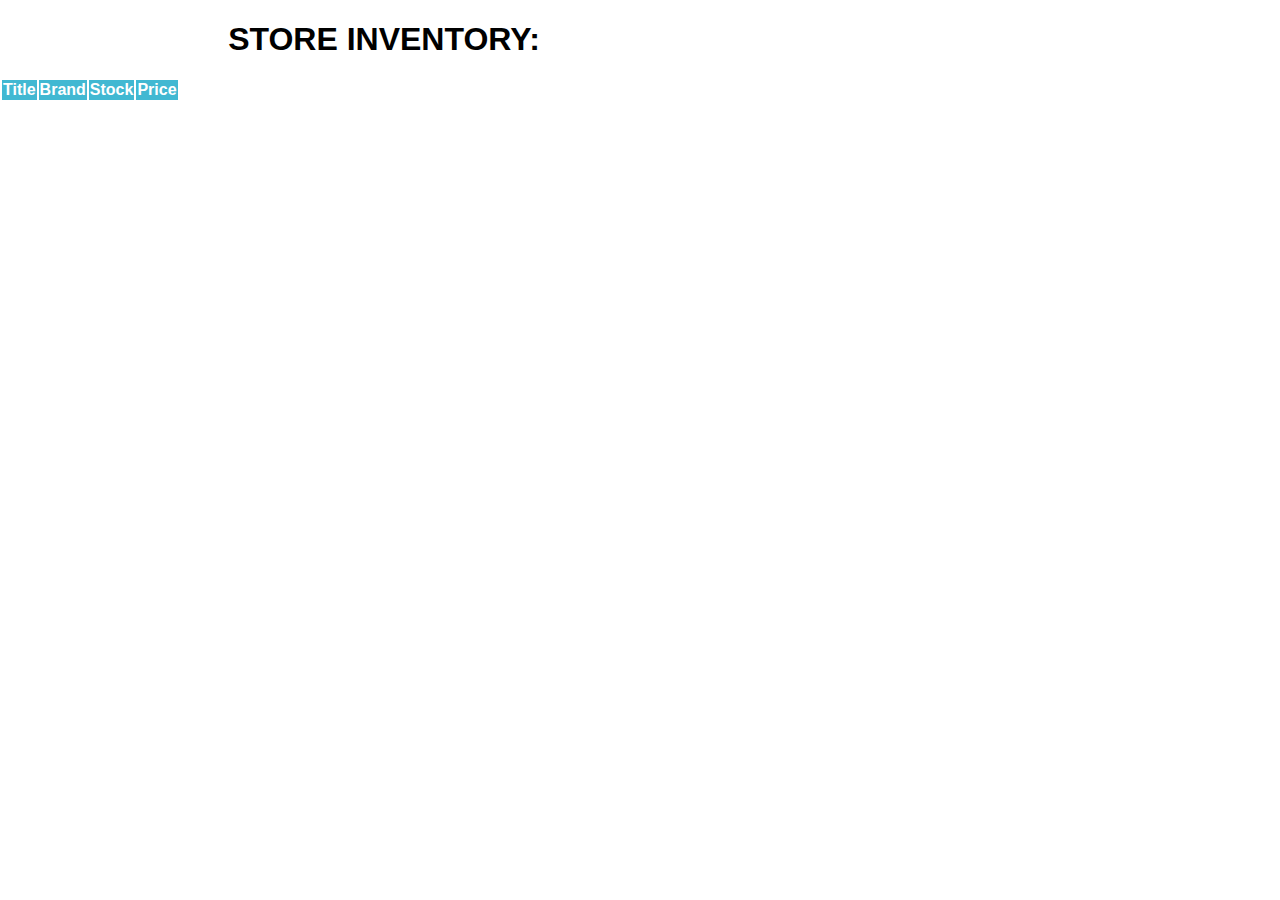
<file: datatable_items.html>
<!DOCTYPE html>
<html lang="en">
<head>
    <meta charset="UTF-8">
    <meta http-equiv="X-UA-Compatible" content="IE=edge">
    <meta name="viewport" content="width=device-width, initial-scale=1.0">
    <title>E-shop - Store Inventory:</title>
    <link rel="stylesheet" type="text/css" href="css/datatable_style.css">
    <script src="https://ajax.googleapis.com/ajax/libs/jquery/3.6.0/jquery.min.js"></script>
    <script type="text/javascript" charset="utf8" src="https://cdn.datatables.net/1.12.1/js/jquery.dataTables.js"></script>
    <script type="text/javascript" src="script/items_script.js"></script>
</head>
<body background="https://images.wallpaperscraft.com/image/single/purple_continuous_background_colorful_65843_1920x1080.jpg">
    <div id="table_div">
        <p><h1 id="title">STORE INVENTORY:</h1></p>
        <table id="table_id" class="display">
            <thead>
                <th>Title</th>
                <th>Brand</th>
                <th>Stock</th>
                <th>Price</th>
            </thead>
            <tbody>
                
            </tbody>
        </table>
    </div>
</body>
</html>
</file>
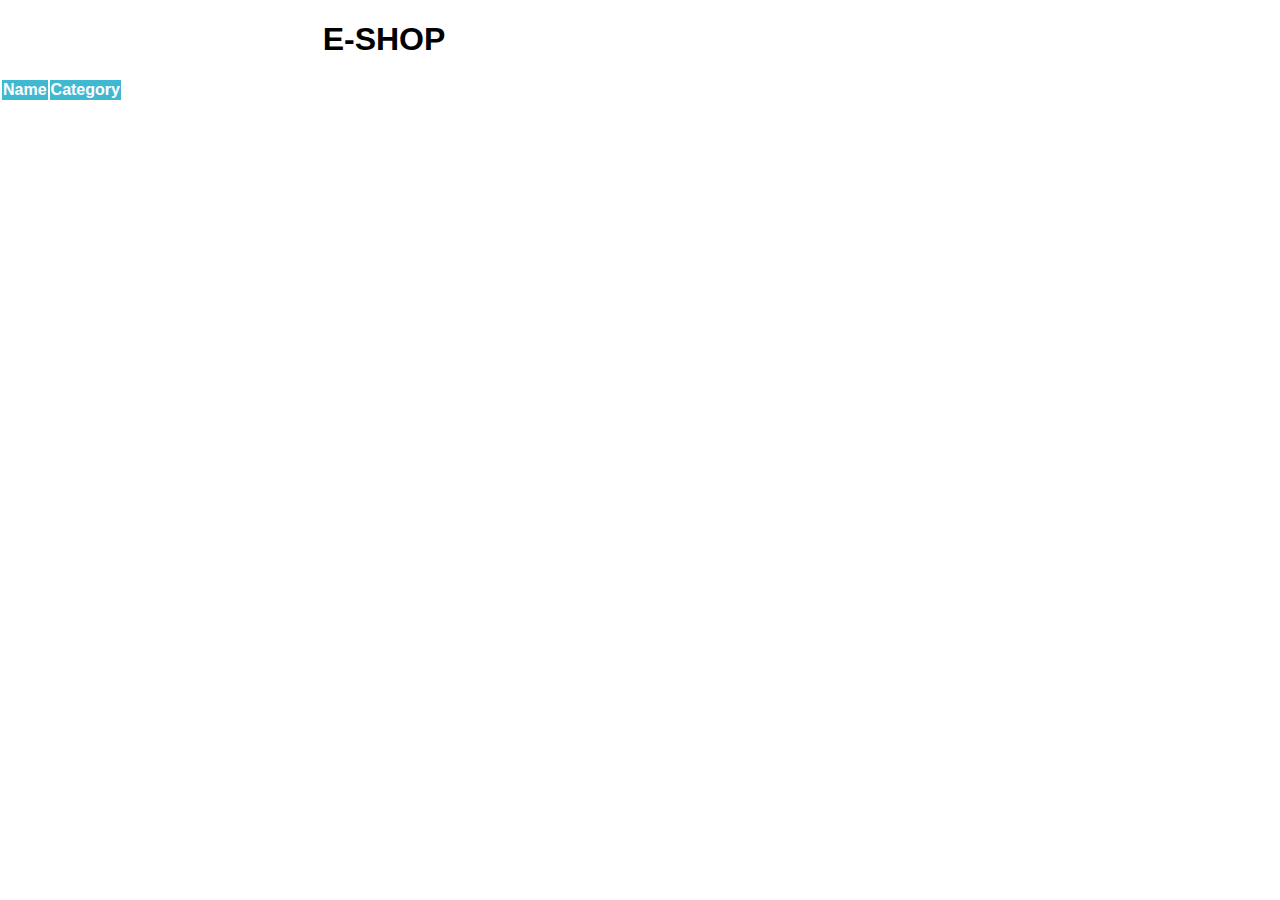
<file: datatable_shops_index.html>
<!DOCTYPE html>
<html lang="en">
<head>
    <meta charset="UTF-8">
    <meta http-equiv="X-UA-Compatible" content="IE=edge">
    <meta name="viewport" content="width=device-width, initial-scale=1.0">
    <title>E-shop</title>
    <link rel="stylesheet" type="text/css" href="css/datatable_style.css">
    <script src="https://ajax.googleapis.com/ajax/libs/jquery/3.6.0/jquery.min.js"></script>
    <script type="text/javascript" charset="utf8" src="https://cdn.datatables.net/1.12.1/js/jquery.dataTables.js"></script>
    <script type="text/javascript" src="script/shops_script.js"></script>
</head>
<body background="https://images.wallpaperscraft.com/image/single/purple_continuous_background_colorful_65843_1920x1080.jpg">
    <div id="table_div">
        <p><h1 id="title">E-SHOP</h1></p>
        <table id="table_id" class="display">
            <thead>
                <th>Name</th>
                <th>Category</th>
            </thead>
            <tbody id="datatable_body">
                
            </tbody>
        </table>
    </div>
</body>
</html>
</file>
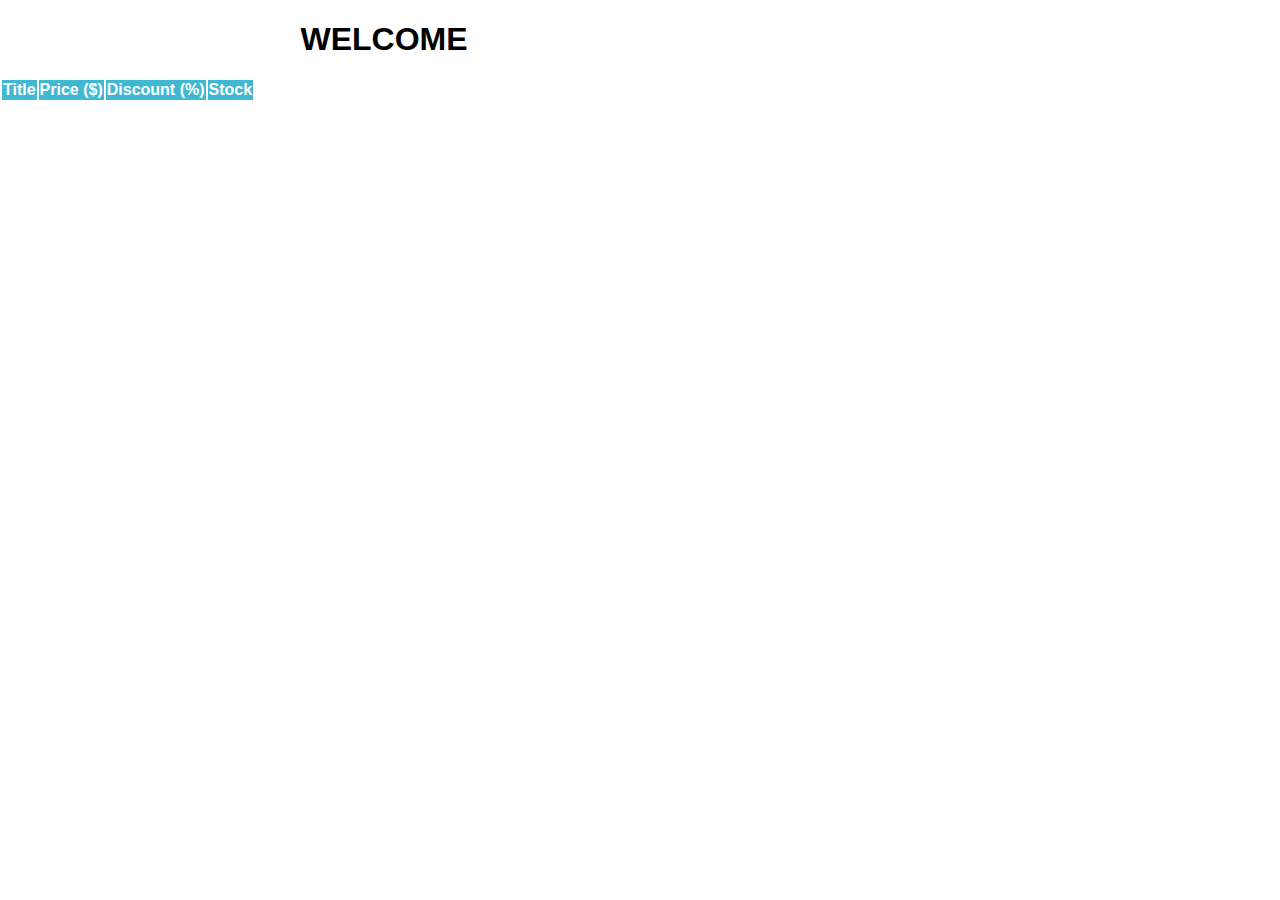
<file: users_datatables.html>
<!DOCTYPE html>
<html lang="en">
<head>
    <meta charset="UTF-8">
    <meta http-equiv="X-UA-Compatible" content="IE=edge">
    <meta name="viewport" content="width=device-width, initial-scale=1.0">
    <title></title>
    <link rel="stylesheet" type="text/css" href="css/datatable_style.css">
    <script src="https://ajax.googleapis.com/ajax/libs/jquery/3.6.0/jquery.min.js"></script>
    <script type="text/javascript" charset="utf8" src="https://cdn.datatables.net/1.12.1/js/jquery.dataTables.js"></script>
    <script type="text/javascript" src="script/users_script.js"></script>
</head>
<body background="https://images.wallpaperscraft.com/image/single/purple_continuous_background_colorful_65843_1920x1080.jpg">
    <div id="table_div">
        <p><h1 id="title">WELCOME</h1></p>
        <table id="table_id" class="display">
            <thead>
                <th>Title</th>
                <th>Price ($)</th>
                <th>Discount (%)</th>
                <th>Stock</th>
            </thead>
            <tbody>
                
            </tbody>
        </table>
    </div>
</body>
</html>
</file>
<file: css/datatable_style.css>
@charset "UTF-8";
table.dataTable td.dt-control {
  text-align: center;
  cursor: pointer;
}
table.dataTable td.dt-control:before {
  height: 1em;
  width: 1em;
  margin-top: -9px;
  display: inline-block;
  color: white;
  border: 0.15em solid white;
  border-radius: 1em;
  box-shadow: 0 0 0.2em #444;
  box-sizing: content-box;
  text-align: center;
  text-indent: 0 !important;
  font-family: "Courier New", Courier, monospace;
  line-height: 1em;
  content: "+";
  background-color: #31b131;
}
table.dataTable tr.dt-hasChild td.dt-control:before {
  content: "-";
  background-color: #d33333;
}

table.dataTable thead > tr > th.sorting, table.dataTable thead > tr > th.sorting_asc, table.dataTable thead > tr > th.sorting_desc, table.dataTable thead > tr > th.sorting_asc_disabled, table.dataTable thead > tr > th.sorting_desc_disabled,
table.dataTable thead > tr > td.sorting,
table.dataTable thead > tr > td.sorting_asc,
table.dataTable thead > tr > td.sorting_desc,
table.dataTable thead > tr > td.sorting_asc_disabled,
table.dataTable thead > tr > td.sorting_desc_disabled {
  cursor: pointer;
  position: relative;
  padding-right: 26px;
}
table.dataTable thead > tr > th.sorting:before, table.dataTable thead > tr > th.sorting:after, table.dataTable thead > tr > th.sorting_asc:before, table.dataTable thead > tr > th.sorting_asc:after, table.dataTable thead > tr > th.sorting_desc:before, table.dataTable thead > tr > th.sorting_desc:after, table.dataTable thead > tr > th.sorting_asc_disabled:before, table.dataTable thead > tr > th.sorting_asc_disabled:after, table.dataTable thead > tr > th.sorting_desc_disabled:before, table.dataTable thead > tr > th.sorting_desc_disabled:after,
table.dataTable thead > tr > td.sorting:before,
table.dataTable thead > tr > td.sorting:after,
table.dataTable thead > tr > td.sorting_asc:before,
table.dataTable thead > tr > td.sorting_asc:after,
table.dataTable thead > tr > td.sorting_desc:before,
table.dataTable thead > tr > td.sorting_desc:after,
table.dataTable thead > tr > td.sorting_asc_disabled:before,
table.dataTable thead > tr > td.sorting_asc_disabled:after,
table.dataTable thead > tr > td.sorting_desc_disabled:before,
table.dataTable thead > tr > td.sorting_desc_disabled:after {
  position: absolute;
  display: block;
  opacity: 0.125;
  right: 10px;
  line-height: 9px;
  font-size: 0.9em;
}
table.dataTable thead > tr > th.sorting:before, table.dataTable thead > tr > th.sorting_asc:before, table.dataTable thead > tr > th.sorting_desc:before, table.dataTable thead > tr > th.sorting_asc_disabled:before, table.dataTable thead > tr > th.sorting_desc_disabled:before,
table.dataTable thead > tr > td.sorting:before,
table.dataTable thead > tr > td.sorting_asc:before,
table.dataTable thead > tr > td.sorting_desc:before,
table.dataTable thead > tr > td.sorting_asc_disabled:before,
table.dataTable thead > tr > td.sorting_desc_disabled:before {
  bottom: 50%;
  content: "▴";
}
table.dataTable thead > tr > th.sorting:after, table.dataTable thead > tr > th.sorting_asc:after, table.dataTable thead > tr > th.sorting_desc:after, table.dataTable thead > tr > th.sorting_asc_disabled:after, table.dataTable thead > tr > th.sorting_desc_disabled:after,
table.dataTable thead > tr > td.sorting:after,
table.dataTable thead > tr > td.sorting_asc:after,
table.dataTable thead > tr > td.sorting_desc:after,
table.dataTable thead > tr > td.sorting_asc_disabled:after,
table.dataTable thead > tr > td.sorting_desc_disabled:after {
  top: 50%;
  content: "▾";
}
table.dataTable thead > tr > th.sorting_asc:before, table.dataTable thead > tr > th.sorting_desc:after,
table.dataTable thead > tr > td.sorting_asc:before,
table.dataTable thead > tr > td.sorting_desc:after {
  opacity: 1;
}
table.dataTable thead > tr > th.sorting_desc_disabled:after, table.dataTable thead > tr > th.sorting_asc_disabled:before,
table.dataTable thead > tr > td.sorting_desc_disabled:after,
table.dataTable thead > tr > td.sorting_asc_disabled:before {
  display: none;
}
table.dataTable thead > tr > th:active,
table.dataTable thead > tr > td:active {
  outline: none;
}

div.dataTables_scrollBody table.dataTable thead > tr > th:before, div.dataTables_scrollBody table.dataTable thead > tr > th:after,
div.dataTables_scrollBody table.dataTable thead > tr > td:before,
div.dataTables_scrollBody table.dataTable thead > tr > td:after {
  display: none;
}

div.dataTables_processing {
  position: absolute;
  top: 50%;
  left: 50%;
  width: 200px;
  margin-left: -100px;
  margin-top: -26px;
  text-align: center;
  padding: 2px;
}
div.dataTables_processing > div:last-child {
  position: relative;
  width: 80px;
  height: 15px;
  margin: 1em auto;
}
div.dataTables_processing > div:last-child > div {
  position: absolute;
  top: 0;
  width: 13px;
  height: 13px;
  border-radius: 50%;
  background: rgba(13, 110, 253, 0.9);
  animation-timing-function: cubic-bezier(0, 1, 1, 0);
}
div.dataTables_processing > div:last-child > div:nth-child(1) {
  left: 8px;
  animation: datatables-loader-1 0.6s infinite;
}
div.dataTables_processing > div:last-child > div:nth-child(2) {
  left: 8px;
  animation: datatables-loader-2 0.6s infinite;
}
div.dataTables_processing > div:last-child > div:nth-child(3) {
  left: 32px;
  animation: datatables-loader-2 0.6s infinite;
}
div.dataTables_processing > div:last-child > div:nth-child(4) {
  left: 56px;
  animation: datatables-loader-3 0.6s infinite;
}

@keyframes datatables-loader-1 {
  0% {
    transform: scale(0);
  }
  100% {
    transform: scale(1);
  }
}
@keyframes datatables-loader-3 {
  0% {
    transform: scale(1);
  }
  100% {
    transform: scale(0);
  }
}
@keyframes datatables-loader-2 {
  0% {
    transform: translate(0, 0);
  }
  100% {
    transform: translate(24px, 0);
  }
}
table.dataTable.nowrap th, table.dataTable.nowrap td {
  white-space: nowrap;
}
table.dataTable th.dt-left,
table.dataTable td.dt-left {
  text-align: left;
}
table.dataTable th.dt-center,
table.dataTable td.dt-center,
table.dataTable td.dataTables_empty {
  text-align: center;
}
table.dataTable th.dt-right,
table.dataTable td.dt-right {
  text-align: right;
}
table.dataTable th.dt-justify,
table.dataTable td.dt-justify {
  text-align: justify;
}
table.dataTable th.dt-nowrap,
table.dataTable td.dt-nowrap {
  white-space: nowrap;
}
table.dataTable thead th,
table.dataTable thead td,
table.dataTable tfoot th,
table.dataTable tfoot td {
  text-align: left;
}
table.dataTable thead th.dt-head-left,
table.dataTable thead td.dt-head-left,
table.dataTable tfoot th.dt-head-left,
table.dataTable tfoot td.dt-head-left {
  text-align: left;
}
table.dataTable thead th.dt-head-center,
table.dataTable thead td.dt-head-center,
table.dataTable tfoot th.dt-head-center,
table.dataTable tfoot td.dt-head-center {
  text-align: center;
}
table.dataTable thead th.dt-head-right,
table.dataTable thead td.dt-head-right,
table.dataTable tfoot th.dt-head-right,
table.dataTable tfoot td.dt-head-right {
  text-align: right;
}
table.dataTable thead th.dt-head-justify,
table.dataTable thead td.dt-head-justify,
table.dataTable tfoot th.dt-head-justify,
table.dataTable tfoot td.dt-head-justify {
  text-align: justify;
}
table.dataTable thead th.dt-head-nowrap,
table.dataTable thead td.dt-head-nowrap,
table.dataTable tfoot th.dt-head-nowrap,
table.dataTable tfoot td.dt-head-nowrap {
  white-space: nowrap;
}
table.dataTable tbody th.dt-body-left,
table.dataTable tbody td.dt-body-left {
  text-align: left;
}
table.dataTable tbody th.dt-body-center,
table.dataTable tbody td.dt-body-center {
  text-align: center;
}
table.dataTable tbody th.dt-body-right,
table.dataTable tbody td.dt-body-right {
  text-align: right;
}
table.dataTable tbody th.dt-body-justify,
table.dataTable tbody td.dt-body-justify {
  text-align: justify;
}
table.dataTable tbody th.dt-body-nowrap,
table.dataTable tbody td.dt-body-nowrap {
  white-space: nowrap;
}

/*
 * Table styles
 */
table.dataTable {
  width: 100%;
  margin: 0 auto;
  clear: both;
  border-collapse: separate;
  border-spacing: 0;
  /*
   * Header and footer styles
   */
  /*
   * Body styles
   */
}
table.dataTable thead th,
table.dataTable tfoot th {
  font-weight: bold;
}
table.dataTable thead th,
table.dataTable thead td {
  padding: 10px;
  border-bottom: 1px solid rgba(0, 0, 0, 0.3);
}
table.dataTable thead th:active,
table.dataTable thead td:active {
  outline: none;
}
table.dataTable tfoot th,
table.dataTable tfoot td {
  padding: 10px 10px 6px 10px;
  border-top: 1px solid rgba(0, 0, 0, 0.3);
}
table.dataTable tbody tr {
  background-color: transparent;
}
table.dataTable tbody tr.selected > * {
  box-shadow: inset 0 0 0 9999px rgba(13, 110, 253, 0.9);
  color: white;
}
table.dataTable tbody th,
table.dataTable tbody td {
  padding: 8px 10px;
}
table.dataTable.row-border tbody th, table.dataTable.row-border tbody td, table.dataTable.display tbody th, table.dataTable.display tbody td {
  border-top: 1px solid rgba(0, 0, 0, 0.15);
}
table.dataTable.row-border tbody tr:first-child th,
table.dataTable.row-border tbody tr:first-child td, table.dataTable.display tbody tr:first-child th,
table.dataTable.display tbody tr:first-child td {
  border-top: none;
}
table.dataTable.cell-border tbody th, table.dataTable.cell-border tbody td {
  border-top: 1px solid rgba(0, 0, 0, 0.15);
  border-right: 1px solid rgba(0, 0, 0, 0.15);
}
table.dataTable.cell-border tbody tr th:first-child,
table.dataTable.cell-border tbody tr td:first-child {
  border-left: 1px solid rgba(0, 0, 0, 0.15);
}
table.dataTable.cell-border tbody tr:first-child th,
table.dataTable.cell-border tbody tr:first-child td {
  border-top: none;
}
table.dataTable.stripe > tbody > tr.odd > *, table.dataTable.display > tbody > tr.odd > * {
  box-shadow: inset 0 0 0 9999px rgba(0, 0, 0, 0.023);
}
table.dataTable.stripe > tbody > tr.odd.selected > *, table.dataTable.display > tbody > tr.odd.selected > * {
  box-shadow: inset 0 0 0 9999px rgba(13, 110, 253, 0.923);
}
table.dataTable.hover > tbody > tr:hover > *, table.dataTable.display > tbody > tr:hover > * {
  box-shadow: inset 0 0 0 9999px rgba(0, 0, 0, 0.035);
}
table.dataTable.hover > tbody > tr.selected:hover > *, table.dataTable.display > tbody > tr.selected:hover > * {
  box-shadow: inset 0 0 0 9999px rgba(13, 110, 253, 0.935);
}
table.dataTable.order-column > tbody tr > .sorting_1,
table.dataTable.order-column > tbody tr > .sorting_2,
table.dataTable.order-column > tbody tr > .sorting_3, table.dataTable.display > tbody tr > .sorting_1,
table.dataTable.display > tbody tr > .sorting_2,
table.dataTable.display > tbody tr > .sorting_3 {
  box-shadow: inset 0 0 0 9999px rgba(0, 0, 0, 0.019);
}
table.dataTable.order-column > tbody tr.selected > .sorting_1,
table.dataTable.order-column > tbody tr.selected > .sorting_2,
table.dataTable.order-column > tbody tr.selected > .sorting_3, table.dataTable.display > tbody tr.selected > .sorting_1,
table.dataTable.display > tbody tr.selected > .sorting_2,
table.dataTable.display > tbody tr.selected > .sorting_3 {
  box-shadow: inset 0 0 0 9999px rgba(13, 110, 253, 0.919);
}
table.dataTable.display > tbody > tr.odd > .sorting_1, table.dataTable.order-column.stripe > tbody > tr.odd > .sorting_1 {
  box-shadow: inset 0 0 0 9999px rgba(0, 0, 0, 0.054);
}
table.dataTable.display > tbody > tr.odd > .sorting_2, table.dataTable.order-column.stripe > tbody > tr.odd > .sorting_2 {
  box-shadow: inset 0 0 0 9999px rgba(0, 0, 0, 0.047);
}
table.dataTable.display > tbody > tr.odd > .sorting_3, table.dataTable.order-column.stripe > tbody > tr.odd > .sorting_3 {
  box-shadow: inset 0 0 0 9999px rgba(0, 0, 0, 0.039);
}
table.dataTable.display > tbody > tr.odd.selected > .sorting_1, table.dataTable.order-column.stripe > tbody > tr.odd.selected > .sorting_1 {
  box-shadow: inset 0 0 0 9999px rgba(13, 110, 253, 0.954);
}
table.dataTable.display > tbody > tr.odd.selected > .sorting_2, table.dataTable.order-column.stripe > tbody > tr.odd.selected > .sorting_2 {
  box-shadow: inset 0 0 0 9999px rgba(13, 110, 253, 0.947);
}
table.dataTable.display > tbody > tr.odd.selected > .sorting_3, table.dataTable.order-column.stripe > tbody > tr.odd.selected > .sorting_3 {
  box-shadow: inset 0 0 0 9999px rgba(13, 110, 253, 0.939);
}
table.dataTable.display > tbody > tr.even > .sorting_1, table.dataTable.order-column.stripe > tbody > tr.even > .sorting_1 {
  box-shadow: inset 0 0 0 9999px rgba(0, 0, 0, 0.019);
}
table.dataTable.display > tbody > tr.even > .sorting_2, table.dataTable.order-column.stripe > tbody > tr.even > .sorting_2 {
  box-shadow: inset 0 0 0 9999px rgba(0, 0, 0, 0.011);
}
table.dataTable.display > tbody > tr.even > .sorting_3, table.dataTable.order-column.stripe > tbody > tr.even > .sorting_3 {
  box-shadow: inset 0 0 0 9999px rgba(0, 0, 0, 0.003);
}
table.dataTable.display > tbody > tr.even.selected > .sorting_1, table.dataTable.order-column.stripe > tbody > tr.even.selected > .sorting_1 {
  box-shadow: inset 0 0 0 9999px rgba(13, 110, 253, 0.919);
}
table.dataTable.display > tbody > tr.even.selected > .sorting_2, table.dataTable.order-column.stripe > tbody > tr.even.selected > .sorting_2 {
  box-shadow: inset 0 0 0 9999px rgba(13, 110, 253, 0.911);
}
table.dataTable.display > tbody > tr.even.selected > .sorting_3, table.dataTable.order-column.stripe > tbody > tr.even.selected > .sorting_3 {
  box-shadow: inset 0 0 0 9999px rgba(13, 110, 253, 0.903);
}
table.dataTable.display tbody tr:hover > .sorting_1, table.dataTable.order-column.hover tbody tr:hover > .sorting_1 {
  box-shadow: inset 0 0 0 9999px rgba(0, 0, 0, 0.082);
}
table.dataTable.display tbody tr:hover > .sorting_2, table.dataTable.order-column.hover tbody tr:hover > .sorting_2 {
  box-shadow: inset 0 0 0 9999px rgba(0, 0, 0, 0.074);
}
table.dataTable.display tbody tr:hover > .sorting_3, table.dataTable.order-column.hover tbody tr:hover > .sorting_3 {
  box-shadow: inset 0 0 0 9999px rgba(0, 0, 0, 0.062);
}
table.dataTable.display tbody tr:hover.selected > .sorting_1, table.dataTable.order-column.hover tbody tr:hover.selected > .sorting_1 {
  box-shadow: inset 0 0 0 9999px rgba(13, 110, 253, 0.982);
}
table.dataTable.display tbody tr:hover.selected > .sorting_2, table.dataTable.order-column.hover tbody tr:hover.selected > .sorting_2 {
  box-shadow: inset 0 0 0 9999px rgba(13, 110, 253, 0.974);
}
table.dataTable.display tbody tr:hover.selected > .sorting_3, table.dataTable.order-column.hover tbody tr:hover.selected > .sorting_3 {
  box-shadow: inset 0 0 0 9999px rgba(13, 110, 253, 0.962);
}
table.dataTable.no-footer {
  border-bottom: 1px solid rgba(0, 0, 0, 0.3);
  font-family: Arial, Helvetica, sans-serif;
}
table.dataTable.compact thead th,
table.dataTable.compact thead td {
  padding: 4px 17px;
}
table.dataTable.compact tfoot th,
table.dataTable.compact tfoot td {
  padding: 4px;
}
table.dataTable.compact tbody th,
table.dataTable.compact tbody td {
  padding: 4px;
}

table.dataTable th,
table.dataTable td {
  box-sizing: content-box;
}

/*
 * Control feature layout
 */
.dataTables_wrapper {
  position: relative;
  clear: both;
}
.dataTables_wrapper .dataTables_length {
  float: left;
}
.dataTables_wrapper .dataTables_length select {
  border: 1px solid #aaa;
  border-radius: 3px;
  padding: 5px;
  background-color: transparent;
  padding: 4px;
}
.dataTables_wrapper .dataTables_filter {
  float: right;
  text-align: right;
}
.dataTables_wrapper .dataTables_filter input {
  border: 1px solid #aaa;
  border-radius: 3px;
  padding: 5px;
  background-color: transparent;
  margin-left: 3px;
}
.dataTables_wrapper .dataTables_info {
  clear: both;
  float: left;
  padding-top: 0.755em;
}
.dataTables_wrapper .dataTables_paginate {
  float: right;
  text-align: right;
  padding-top: 0.25em;
}
.dataTables_wrapper .dataTables_paginate .paginate_button {
  box-sizing: border-box;
  display: inline-block;
  min-width: 1.5em;
  padding: 0.5em 1em;
  margin-left: 2px;
  text-align: center;
  text-decoration: none !important;
  cursor: pointer;
  color: #333 !important;
  border: 1px solid transparent;
  border-radius: 20px;
}
.dataTables_wrapper .dataTables_paginate .paginate_button.current, .dataTables_wrapper .dataTables_paginate .paginate_button.current:hover {
  color: #333 !important;
  border: 1px solid rgba(0, 0, 0, 0.3);
  background-color: rgba(230, 230, 230, 0.1);
  background: -webkit-gradient(linear, left top, left bottom, color-stop(0%, rgba(230, 230, 230, 0.1)), color-stop(100%, rgba(0, 0, 0, 0.1)));
  /* Chrome,Safari4+ */
  background: -webkit-linear-gradient(top, rgba(230, 230, 230, 0.1) 0%, rgba(0, 0, 0, 0.1) 100%);
  /* Chrome10+,Safari5.1+ */
  background: -moz-linear-gradient(top, rgba(230, 230, 230, 0.1) 0%, rgba(0, 0, 0, 0.1) 100%);
  /* FF3.6+ */
  background: -ms-linear-gradient(top, rgba(230, 230, 230, 0.1) 0%, rgba(0, 0, 0, 0.1) 100%);
  /* IE10+ */
  background: -o-linear-gradient(top, rgba(230, 230, 230, 0.1) 0%, rgba(0, 0, 0, 0.1) 100%);
  /* Opera 11.10+ */
  background: linear-gradient(to bottom, rgba(230, 230, 230, 0.1) 0%, rgba(0, 0, 0, 0.1) 100%);
  /* W3C */
}
.dataTables_wrapper .dataTables_paginate .paginate_button.disabled, .dataTables_wrapper .dataTables_paginate .paginate_button.disabled:hover, .dataTables_wrapper .dataTables_paginate .paginate_button.disabled:active {
  cursor: default;
  color: #666 !important;
  border: 1px solid transparent;
  background: transparent;
  box-shadow: none;
}
.dataTables_wrapper .dataTables_paginate .paginate_button:hover {
  color: white !important;
  border: 1px solid #111;
  background-color: #585858;
  background: -webkit-gradient(linear, left top, left bottom, color-stop(0%, #585858), color-stop(100%, #111));
  /* Chrome,Safari4+ */
  background: -webkit-linear-gradient(top, #585858 0%, #111 100%);
  /* Chrome10+,Safari5.1+ */
  background: -moz-linear-gradient(top, #585858 0%, #111 100%);
  /* FF3.6+ */
  background: -ms-linear-gradient(top, #585858 0%, #111 100%);
  /* IE10+ */
  background: -o-linear-gradient(top, #585858 0%, #111 100%);
  /* Opera 11.10+ */
  background: linear-gradient(to bottom, #585858 0%, #111 100%);
  /* W3C */
}
.dataTables_wrapper .dataTables_paginate .paginate_button:active {
  outline: none;
  background-color: #2b2b2b;
  background: -webkit-gradient(linear, left top, left bottom, color-stop(0%, #2b2b2b), color-stop(100%, #0c0c0c));
  /* Chrome,Safari4+ */
  background: -webkit-linear-gradient(top, #2b2b2b 0%, #0c0c0c 100%);
  /* Chrome10+,Safari5.1+ */
  background: -moz-linear-gradient(top, #2b2b2b 0%, #0c0c0c 100%);
  /* FF3.6+ */
  background: -ms-linear-gradient(top, #2b2b2b 0%, #0c0c0c 100%);
  /* IE10+ */
  background: -o-linear-gradient(top, #2b2b2b 0%, #0c0c0c 100%);
  /* Opera 11.10+ */
  background: linear-gradient(to bottom, #2b2b2b 0%, #0c0c0c 100%);
  /* W3C */
  box-shadow: inset 0 0 3px #111;
}
.dataTables_wrapper .dataTables_paginate .ellipsis {
  padding: 0 1em;
}
.dataTables_wrapper .dataTables_length,
.dataTables_wrapper .dataTables_filter,
.dataTables_wrapper .dataTables_info,
.dataTables_wrapper .dataTables_processing,
.dataTables_wrapper .dataTables_paginate {
  color: #333;
}
.dataTables_wrapper .dataTables_scroll {
  clear: both;
}
.dataTables_wrapper .dataTables_scroll div.dataTables_scrollBody {
  -webkit-overflow-scrolling: touch;
}
.dataTables_wrapper .dataTables_scroll div.dataTables_scrollBody > table > thead > tr > th, .dataTables_wrapper .dataTables_scroll div.dataTables_scrollBody > table > thead > tr > td, .dataTables_wrapper .dataTables_scroll div.dataTables_scrollBody > table > tbody > tr > th, .dataTables_wrapper .dataTables_scroll div.dataTables_scrollBody > table > tbody > tr > td {
  vertical-align: middle;
}
.dataTables_wrapper .dataTables_scroll div.dataTables_scrollBody > table > thead > tr > th > div.dataTables_sizing,
.dataTables_wrapper .dataTables_scroll div.dataTables_scrollBody > table > thead > tr > td > div.dataTables_sizing, .dataTables_wrapper .dataTables_scroll div.dataTables_scrollBody > table > tbody > tr > th > div.dataTables_sizing,
.dataTables_wrapper .dataTables_scroll div.dataTables_scrollBody > table > tbody > tr > td > div.dataTables_sizing {
  height: 0;
  overflow: hidden;
  margin: 0 !important;
  padding: 0 !important;
}
.dataTables_wrapper.no-footer .dataTables_scrollBody {
  border-bottom: 1px solid rgba(0, 0, 0, 0.3);
}
.dataTables_wrapper.no-footer div.dataTables_scrollHead table.dataTable,
.dataTables_wrapper.no-footer div.dataTables_scrollBody > table {
  border-bottom: none;
}
.dataTables_wrapper:after {
  visibility: hidden;
  display: block;
  content: "";
  clear: both;
  height: 0;
}

@media screen and (max-width: 767px) {
  .dataTables_wrapper .dataTables_info,
.dataTables_wrapper .dataTables_paginate {
    float: none;
    text-align: center;
  }
  .dataTables_wrapper .dataTables_paginate {
    margin-top: 0.5em;
  }
}
@media screen and (max-width: 640px) {
  .dataTables_wrapper .dataTables_length,
.dataTables_wrapper .dataTables_filter {
    float: none;
    text-align: center;
  }
  .dataTables_wrapper .dataTables_filter {
    margin-top: 0.5em;
  }
}
body{
    margin: 0;
    background-repeat: no-repeat;
}
#table_div{
    width: 60%;
    font-family: Arial, Helvetica, sans-serif;
    background-color: white;
}
th{
    background-color: #41b8d2;
    color: white;
}
div.dataTables_length{
  margin-top: 0.5%;
  margin-bottom: 1%;
  display: none;
}
#title{
  text-align: center;
  margin-bottom: 20px;
}
</file>
